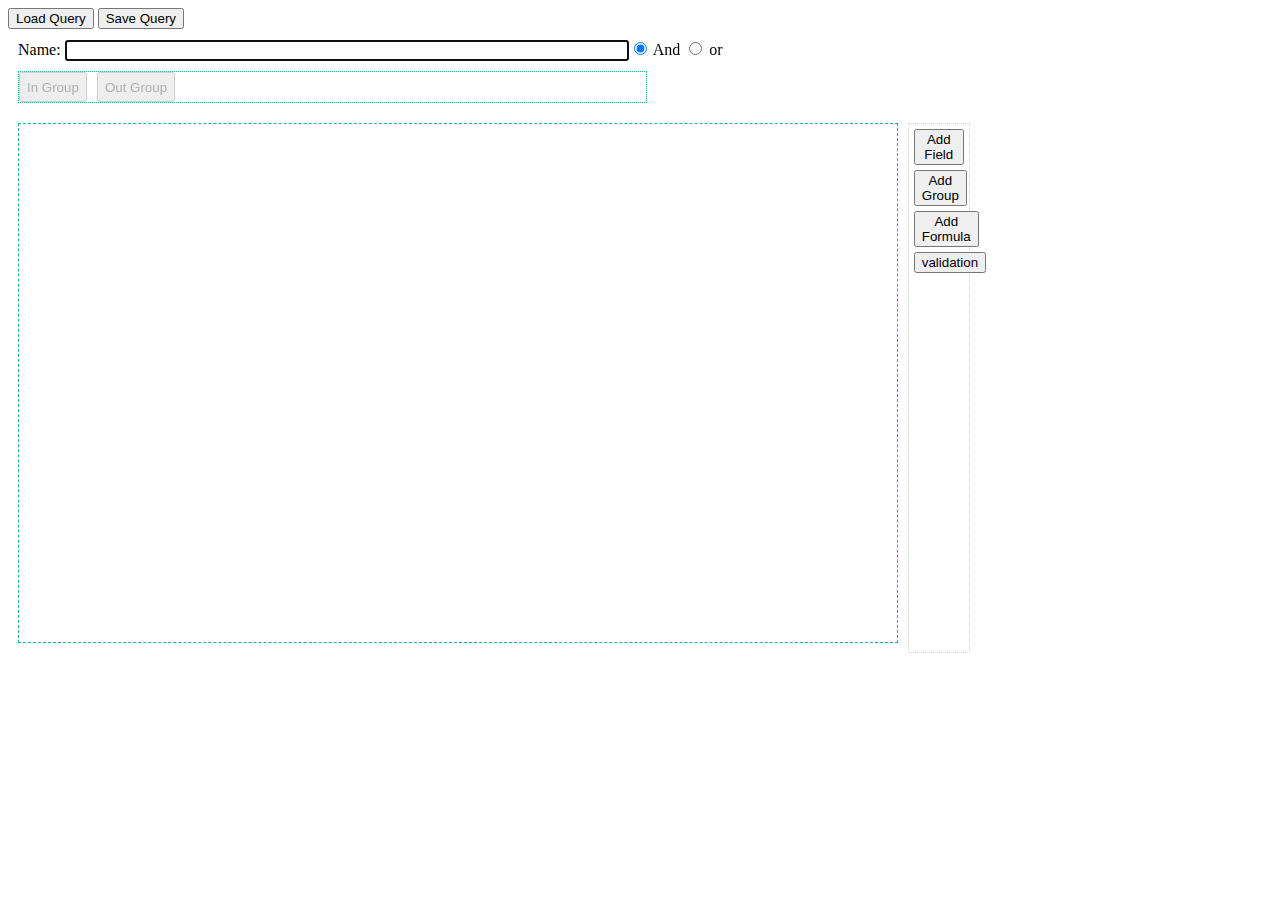
<file: query/nest.html>
<!DOCTYPE html>
<html>
<head lang="en">
    <meta charset="UTF-8">
    <title>Query</title>
    <!-- <script src="angular-1.0.1.min.js"></script> -->
<!--<link type="text/css" rel="stylesheet" href="jquery.autocomplete.css" />                   -->
<script src="../js/jquery-1.10.1.min.js"></script>
<script src="../js/mongoDB.js"></script>
<script src="../js/logic.js"></script>
<script src="../js/jquery.json.js"></script>
<script src="../js/aggregate.js"></script>
<script src="knols.js"></script>
<script src="nools.min.js"></script>
<script src="sci.js"></script>
<script type="text/nools" id="sci_model">
define Patient {
    message : "",
    constructor : function (gender, age){
        this.gender = gender;
        this.age = age;
        this.isQualified = false;
    }
}

define Diagnosis {
    message : "",
    constructor : function (codeList){
        this.diagnoses = codeList;
        this.isQualified = false;
    }
}

define Observation {
    message : "",
    constructor : function (value){
        this.value = value;
        this.isQualified = false;
    }
}

</script>

<!--<script src="jquery.autocomplete.js"></script>
-->
<script type="text/javascript">
var states = [
	'Alabama', 'Alaska', 'Arizona', 'Arkansas', 'California',
	'Colorado', 'Connecticut', 'Delaware', 'Florida', 'Georgia', 'Hawaii',
	'Idaho', 'Illinois', 'Indiana', 'Iowa', 'Kansas', 'Kentucky', 'Louisiana',
	'Maine', 'Maryland', 'Massachusetts', 'Michigan', 'Minnesota',
	'Mississippi', 'Missouri', 'Montana', 'Nebraska', 'Nevada', 'New Hampshire',
	'New Jersey', 'New Mexico', 'New York', 'North Carolina', 'North Dakota',
	'Ohio', 'Oklahoma', 'Oregon', 'Pennsylvania', 'Rhode Island',
	'South Carolina', 'South Dakota', 'Tennessee', 'Texas', 'Utah', 'Vermont',
	'Virginia', 'Washington', 'West Virginia', 'Wisconsin', 'Wyoming'
];
</script>



    <style>

        body{
            height: 800px;
        }
        .formula{
            height: 1300px;
        }
        .containerWrapper{
            height: 90%;
            margin-left: 10px;
            margin-top: 10px;
        }

        .containerWrapper .name{
            margin-bottom: 10px;
            display: inline-block;
        }

        .containerWrapper .name input{
            width: 556px;
        }
        .containerWrapper .rel{
            display: inline-block;
        }

        .container{
            display: inline-block;
            border:1px dashed lightseagreen;
            width: 70%;
            height: 72%;
            overflow-y: scroll;
            overflow-x: hidden;
        }

        .dialog .container{
            width: 80%;
        }

        .toolBar{
            margin-left: 10px;
            /*float: left;*/
            display: inline-block;
            vertical-align: top;
            width: 50px;
            height: 72%;
            border: 1px dotted lightgray;
            /*display: flex;*/
            flex-direction: column;
            padding:5px;
        }

        .toolBar > *{
            margin-bottom: 5px;
        }

        .criteriaWrapper {
            position: relative;
            padding:5px;
        }

        .criteriaWrapper > *{
            vertical-align: middle;
        }

        .criteria {
            border:1px solid blue;

            width: 60%;
            height:20px;
            margin:10px;
            display: inline-block;
            position:relative;
        }

        .criteria.formula{
            height: 200px;
        }
        
        .criteria .group{
            cursor: pointer;
        }

        .criteria .group:hover{
            background-color: aquamarine;
        }


        .delete{
            /*position: absolute;*/
            top: 0px;
            left: 63%;
            cursor:pointer;
        }


        .selector{
            /*position: absolute;*/
            transform: scale(1.5);
        }

        .groupOperation{
            border:1px dotted lightseagreen;
            width: 50%;
            height: 30px;
            margin-bottom: 20px;;
            display: flex;
        }

        .groupOperation > *{
            margin-right: 10px;;
        }


        .dialog{
            border: 1px solid gray;
            position: fixed;
            top: 50%;                  /* 距顶部50%*/
            left: 50%;                  /* 距左边50%*/
            height: 400px; margin-top: -200px;   /*margin-top为height一半的负值*/
            width: 1000px; margin-left: -400px;    /*margin-left为width一半的负值*/
            /*z-index: 2;*/
            background-color: white;
        }

        .dialog .buttonBar{
            text-align: right;
            padding-right: 20px;
        }

        #dialog-cover{
            position: fixed;
            height: 100%;
            width: 100%;
            top:0px;
            left: 0px;
            opacity: 0.5;
            background: #000 none repeat scroll 0% 0%;
            /*z-index: 2;*/
        }

    </style>
<script>
    ///global variables
    //var fhir_root_url = 'http://52.72.172.54:8080/fhir/baseDstu2/'
    var fhir_root_url = 'http://localhost:3000/'
    var patientFhirResourceId = '1'
    
    
    function saveQuery(){
        var containerJson = container.toJson();
        var dataJson = $.toJSON(containerJson)
        saveDataToMongo(dataJson)
       
    }
    function process_query_info(queryData){
        //console.log(JSON.stringify(data))
        container.destory();
        //new QueryLoader().loadQuery(queryData)
        new QueryLoader().loadQuery(exampleQueryData)
        
    }


    var exampleQueryData = {
        "#and": {
            "list": [
                {
                    "#and": {
                        "list": [
                            {
                                "#or": {
                                    "list": [
                                        {
                                            "#has_a": {
                                                "ageGT18": "rule ageGT18{\n    when {\n        p: Patient p.age >= 18\n    }\n    then {\n        modify(p, function(){\n            this.message = '>=18';\n            console.log('>=18');\n            p.isQualified = true;\n            retract(p)\n        });\n    }\n}\n",
                                                "type": "Question"
                                            }
                                        }
                                    ],
                                    "type": "Group",
                                    "title": "Age >=18"
                                }
                            },
                            {
                                "#and": {
                                    "list": [
                                        {
                                            "#has_a": {
                                                "ageLT70": "rule ageLT70{\n    when {\n        p: Patient p.age <= 70\n    }\n    then {\n        modify(p, function(){\n            this.message = '<= 70;\n            console.log('<= 70');\n            p.isQualified = true;\n            retract(p)\n        });\n    }\n}\n",
                                                "type": "Question"
                                            }
                                        }
                                    ],
                                    "type": "Group",
                                    "title": "Age<=70"
                                }
                            }
                        ],
                        "type": "Group",
                        "title": "18 Years to 70 Years   (Adult, Senior) "
                    }
                }
            ],
            "type": "Group",
            "title": "NCT02644603"
        }
    };



    function loadQuery(queryData){
        getDataFromMongoDB(process_query_info)
        //container.destory();
        //new QueryLoader().loadQuery(exampleQueryData)
    }

    function QueryLoader(){

        this.loadQuery = function(queryData){
//            queryData = exampleQueryData;

            // get rel
            var rel = null;
            var cKeys = Object.keys(queryData);
            if(cKeys.length !==1){
                throw 'container should have only one key';
            }else{
                var key = cKeys.pop();
                rel = this.getRelByKey(key);
            }

            // get name
            var cContent = queryData[key];
            var name = cContent['title'];



            // get criteria list
            var cl = this.createCriteriaList(cContent['list']);


            // create container
            container = new Container(name, rel, cl);
            container.placeAt(document.body);
        };

        this.createCriteriaList = function(list) {
            var cl = [];
            list.forEach(l => {
                var c = this.createCriteria(l);
            cl.push(c);
        });

            return cl;
        };


        this.createCriteria = function(obj) {
            var keys = Object.keys(obj);

            if(keys.length!== 1){
                throw 'there should be only 1 relation';
            }else{
                var key = keys.pop();

                var content = obj[key];

                if(content.hasOwnProperty('type')){
                    var type = content['type'];
                    if(type === 'Group'){
                        return this.createGroup(content, this.getRelByKey(key));
                    }else if(type === 'Question'){
                        return this.createField(content, key);
                    }else{
                        throw 'only Group type is supported now';
                    }
                }else{
                    return this.createField(content, key);
                }
            }
        };


        this.createGroup = function(content, rel) {
            if(content.hasOwnProperty('list')){
                var g = new Group(content.title, rel, this.createCriteriaList(content['list']));
                var criteria = new Criteria(g);
                return criteria;
            }else{
                throw 'no list property in group object'
            }
        };

        this.createField = function(content){
            // TODO new Field or Formula, now we use 'shortName' to check
            if(content.hasOwnProperty('shortName')){
                // new Field
                var f = new Field(content);
                var criteria = new Criteria(f);

                return criteria;
            }else{
                // new Formula
                var formula = new Formula(content);
                var criteria = new Criteria(formula);

                return criteria;
            }
        };

        this.getRelByKey = function(key){
            var rel = null;
            if(key === '#and'){
                rel = 'and';
            }else if(key === '#or'){
                rel = 'or';
            }else{
                throw 'only and/or are supported currently.';
            }
            return rel;
        }

    }


</script>
</head>
<body>
<button class="loadQuery" onclick="loadQuery()">Load Query</button>
<button class="saveQuery" onclick="saveQuery()">Save Query</button>
<!--<div class="criteriaWrapper">-->
<!--<input class="selector" type="checkbox" />-->

<!--<div class="criteria">-->
<!--<div class="field">-->
<!--<select>-->
<!--<option>Field A</option>-->
<!--<option>Field B</option>-->
<!--<option>Field C</option>-->
<!--<option>Field D</option>-->
<!--<option>Field E</option>-->
<!--</select>-->


<!--<select>-->
<!--<option>=</option>-->
<!--<option>&gt;</option>-->
<!--<option>&lt;</option>-->
<!--</select>-->


<!--<input type="text"/>-->

<!--</div>-->

<!--</div>-->

<!--<span class="delete">X</span>-->
<!--</div>-->

<!--<div class="criteriaWrapper">-->
<!--<input class="selector" type="checkbox" />-->

<!--<div class="criteria">-->
<!--<div class="group" onclick="openDialog()">Condition 1 && Condition 2</div>-->
<!--</div>-->

<!--<span class="delete">X</span>-->
<!--</div>-->

<textarea  style="display:none" class="template" id="rule_PQ">
rule rule_PQ{
    when {
       ob: Observation ob.value >= 177
    }
    then {
        modify(ob, function(){
            ob.isQualified = true;
            retract(ob)
        });
    }
}
</textarea>
<textarea  style="display:none" class="template" id="ageGT18">
rule ageGT18{
    when {
        p: Patient p.age >= 18;
    }
    then {
        modify(p, function(){
            p.isQualified = true;
            retract(p)
        });
    }
}
</textarea>
<textarea  style="display:none" class="template" id="ageLT70">
rule ageLT70{
    when {
        p: Patient p.age <= 70;
    }
    then {
        modify(p, function(){
            p.isQualified = true;
            retract(p)
        });
    }
}
</textarea>

<textarea style="display:none" class="template" id="diagnosisWith">
rule diagnosisWith{
    when {
        d: Diagnosis d.diagnoses.indexOf("11535-2|肝细胞癌|urn:oid:2.16.840.1.113883.3.143.1")>=0;
    }
    then {
            this.message = "The patient is diagnosed with HCC";
            console.log(this.message);
            modify(d, function(){
            d.isQualified = true;
            retract(d)
        });
    }
}

</textarea>

<!--<div class="containerWrapper">-->
    <!--<div class="groupOperation">-->
        <!--<button>In Group</button>-->
        <!--<button>Out Group</button>-->
        <!--<button>Out Group</button>-->
    <!--</div>-->


    <!--<div class="container">-->
    <!--</div>-->

    <!--<div class="toolBar">-->
        <!--<button class="addField" onclick="addField()">Add Field</button>-->
        <!--<button class="addGroup" onclick="addGroup()">Add Group</button>-->
    <!--</div>-->


<!--</div>-->








<!--<div class="field">-->
    <!--<select>-->
        <!--<option value="FA">Field A</option>-->
        <!--<option value="FB">Field B</option>-->
        <!--<option value="FC">Field C</option>-->
        <!--<option value="FD">Field D</option>-->
        <!--<option value="FE">Field E</option>-->
    <!--</select>-->


    <!--<select>-->
        <!--<option value="eq">=</option>-->
        <!--<option value="gt">&gt;</option>-->
        <!--<option value="lt">&lt;</option>-->
    <!--</select>-->


    <!--<input type="text" value=""/>-->

<!--</div>-->




<!--<button onclick="openDialog()">Open Dialog</button>-->

<!--<button onclick="closeDialog()">Close Dialog</button>-->
<script src="nest.js"></script>
<script src="DialogManager.js"></script>
<script type="text/javascript">
<!--$(function() {
<!--	$("input").autocomplete({
<!--		source:[states]
<!--	}); 
<!--}); -->
</script>
<script>
    var container = new Container();
    container.placeAt(document.body);

</script>








</body>
</html>
</file>
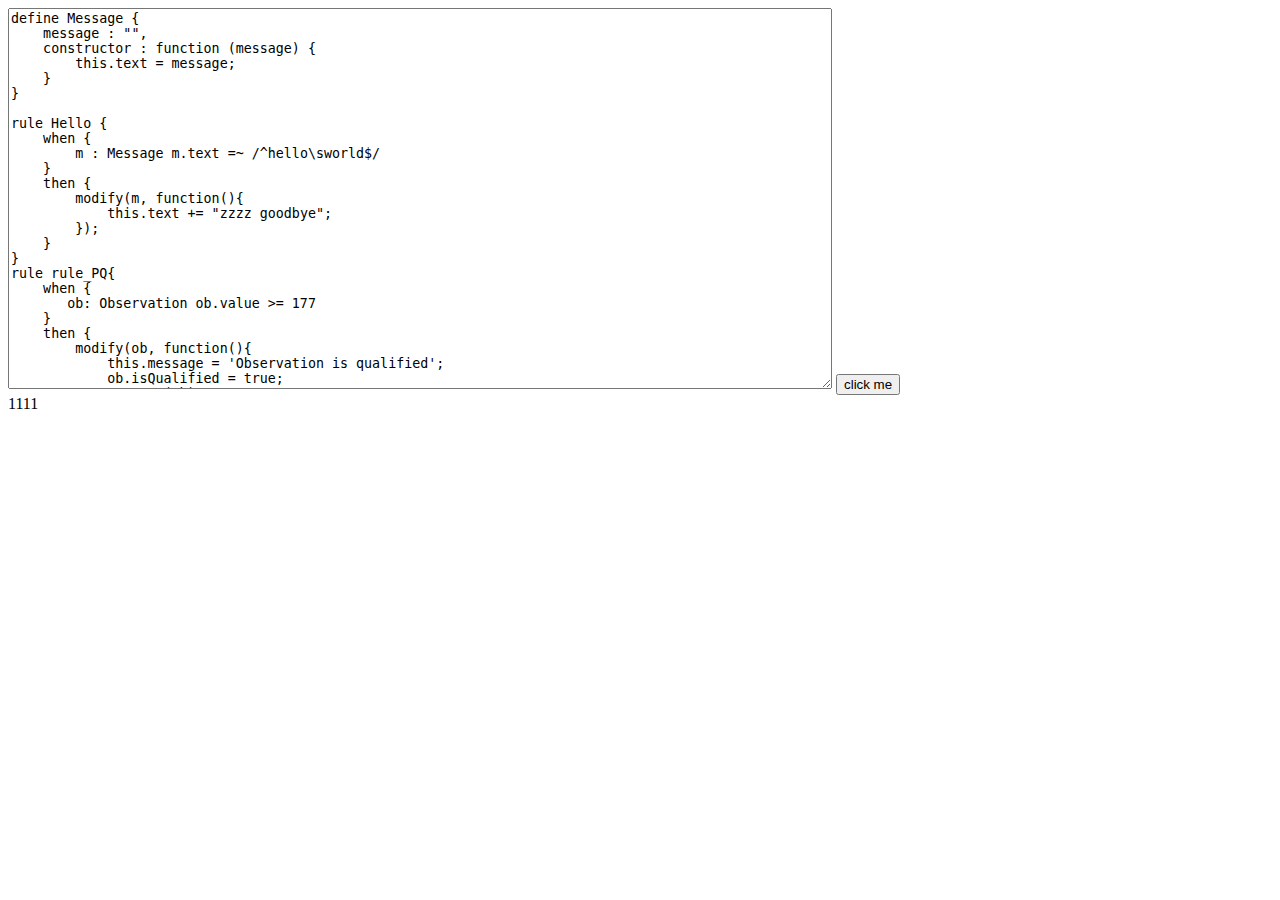
<file: query/test.nools.html>
<script src="../js/jquery-1.10.1.min.js"></script>

<script type="text/javascript" src="nools.min.js"></script>
<script type="text/nools" id="sci_model">
define Patient {
    message : "",
    constructor : function (gender, age){
        this.gender = gender;
        this.age = age
        this.isQualified = false;
    }
}
</script>
<textarea  rows = "25" cols="100" id="simple">
define Message {
    message : "",
    constructor : function (message) {
        this.text = message;
    }
}

rule Hello {
    when {
        m : Message m.text =~ /^hello\sworld$/
    }
    then {
        modify(m, function(){
            this.text += "zzzz goodbye";
        });
    }
}
rule rule_PQ{
    when {
       ob: Observation ob.value >= 177
    }
    then {
        modify(ob, function(){
            this.message = 'Observation is qualified';
            ob.isQualified = true;
            retract(ob)
        });
    }
}
rule ageGT18{
    when {
        p: Patient p.age >= 18
    }
    then {
        modify(p, function(){
            this.message = '>18';
            console.log('>18');
            p.isQualified = true;
            retract(p)
        });
    }
}

rule Goodbye {
    when {
        m : Message m.text =~ /.*goodbye$/
    }
    then {
        document.getElementById("output").innerHTML += m.text + "</br>";
        console.log(47)
    }
}
</textarea>
<script type="text/javascript">
    function init() {
       //get the source
       
       var source = document.getElementById("simple").innerHTML;


       var source = $('#simple').val()
       //compile the source. The name option is required if compiling directly.
       var model_source = $('#sci_model').html()
       console.log(source + model_source)
       var flow = nools.compile(source + model_source, {name: "simple"}),
                Message = flow.getDefined("message"),
                Patient = flow.getDefined("Patient"),
                session = flow.getSession();
        //assert your different messages
        console.log(new Message("goodbye"))
        session.assert(new Message("goodbye"));
        console.log(64)
        var thePatient = new Patient("male","1964-09-18")
        session.assert(new Message("hello world"));
        session.assert(thePatient);
        session.match();
        console.log(thePatient)
        
    }
</script>
<script>
    function init2(){
        session.assert(new Message("hello world33333"));
        session.match()
    }
</script>

<html>
    <input type="button" value="click me" onClick="init()"/>
    <div id="output">1111</div>
</html>
</file>
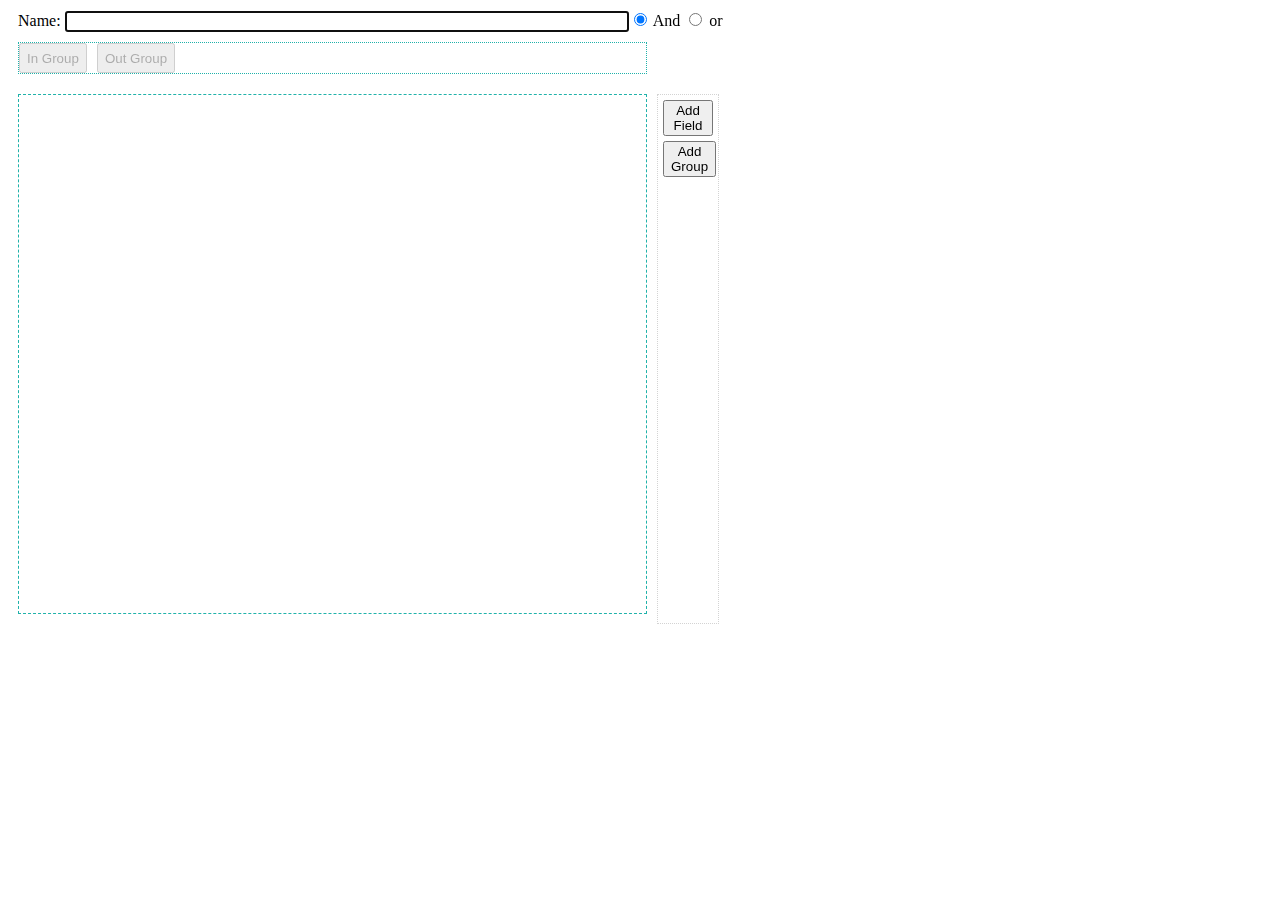
<file: query/try1.html>
<!DOCTYPE html>
<html>
<head lang="en">
    <meta charset="UTF-8">
    <title>Query</title>
    <script src="angular-1.0.1.min.js"></script>


    <style>

        body{
            height: 800px;
        }

        .containerWrapper{
            height: 90%;
            margin-left: 10px;
            margin-top: 10px;
        }

        .containerWrapper .name{
            margin-bottom: 10px;
            display: inline-block;
        }

        .containerWrapper .name input{
            width: 556px;
        }
        .containerWrapper .rel{
            display: inline-block;
        }

        .container{
            /*float: left;*/
            display: inline-block;
            border:1px dashed lightseagreen;
            width: 50%;
            height: 72%;
        }

        .dialog .container{
            width: 80%;
        }

        .toolBar{
            margin-left: 10px;
            /*float: left;*/
            display: inline-block;
            vertical-align: top;
            width: 50px;
            height: 72%;
            border: 1px dotted lightgray;
            /*display: flex;*/
            flex-direction: column;
            padding:5px;
        }

        .toolBar > *{
            margin-bottom: 5px;
        }

        .criteriaWrapper {
            position: relative;
            padding:5px;
        }

        .criteriaWrapper > *{
            vertical-align: middle;
        }

        .criteria {
            border:1px solid blue;

            width: 60%;
            height:20px;
            margin:10px;
            display: inline-block;
            position:relative;
        }

        .criteria .group{
            cursor: pointer;
        }

        .criteria .group:hover{
            background-color: aquamarine;
        }


        .delete{
            /*position: absolute;*/
            top: 0px;
            left: 63%;
            cursor:pointer;
        }


        .selector{
            /*position: absolute;*/
            transform: scale(1.5);
        }

        .groupOperation{
            border:1px dotted lightseagreen;
            width: 50%;
            height: 30px;
            margin-bottom: 20px;;
            display: flex;
        }

        .groupOperation > *{
            margin-right: 10px;;
        }


        .dialog{
            border: 1px solid gray;
            position: fixed;
            top: 50%;                  /* 距顶部50%*/
            left: 50%;                  /* 距左边50%*/
            height: 400px; margin-top: -200px;   /*margin-top为height一半的负值*/
            width: 800px; margin-left: -400px;    /*margin-left为width一半的负值*/
            /*z-index: 2;*/
            background-color: white;
        }

        .dialog .buttonBar{
            text-align: right;
            padding-right: 20px;
        }

        #dialog-cover{
            position: fixed;
            height: 100%;
            width: 100%;
            top:0px;
            left: 0px;
            opacity: 0.5;
            background: #000 none repeat scroll 0% 0%;
            /*z-index: 2;*/
        }

    </style>

</head>
<body>

<!--<div class="criteriaWrapper">-->
<!--<input class="selector" type="checkbox" />-->

<!--<div class="criteria">-->
<!--<div class="field">-->
<!--<select>-->
<!--<option>Field A</option>-->
<!--<option>Field B</option>-->
<!--<option>Field C</option>-->
<!--<option>Field D</option>-->
<!--<option>Field E</option>-->
<!--</select>-->


<!--<select>-->
<!--<option>=</option>-->
<!--<option>&gt;</option>-->
<!--<option>&lt;</option>-->
<!--</select>-->


<!--<input type="text"/>-->

<!--</div>-->

<!--</div>-->

<!--<span class="delete">X</span>-->
<!--</div>-->

<!--<div class="criteriaWrapper">-->
<!--<input class="selector" type="checkbox" />-->

<!--<div class="criteria">-->
<!--<div class="group" onclick="openDialog()">Condition 1 && Condition 2</div>-->
<!--</div>-->

<!--<span class="delete">X</span>-->
<!--</div>-->
<div id="workbench">


</div>

<!--<div class="containerWrapper">-->
    <!--<div class="groupOperation">-->
        <!--<button>In Group</button>-->
        <!--<button>Out Group</button>-->
    <!--</div>-->


    <!--<div class="container">-->
    <!--</div>-->

    <!--<div class="toolBar">-->
        <!--<button class="addField" onclick="addField()">Add Field</button>-->
        <!--<button class="addGroup" onclick="addGroup()">Add Group</button>-->
    <!--</div>-->


<!--</div>-->








<!--<div class="field">-->
    <!--<select>-->
        <!--<option value="FA">Field A</option>-->
        <!--<option value="FB">Field B</option>-->
        <!--<option value="FC">Field C</option>-->
        <!--<option value="FD">Field D</option>-->
        <!--<option value="FE">Field E</option>-->
    <!--</select>-->


    <!--<select>-->
        <!--<option value="eq">=</option>-->
        <!--<option value="gt">&gt;</option>-->
        <!--<option value="lt">&lt;</option>-->
    <!--</select>-->


    <!--<input type="text" value=""/>-->

<!--</div>-->




<!--<button onclick="openDialog()">Open Dialog</button>-->

<!--<button onclick="closeDialog()">Close Dialog</button>-->
<script src="try1.js"></script>
<script src="DialogManager.js"></script>

<script>
    var container = new Container();
    container.placeAt(document.body);

</script>





</body>
</html>
</file>
